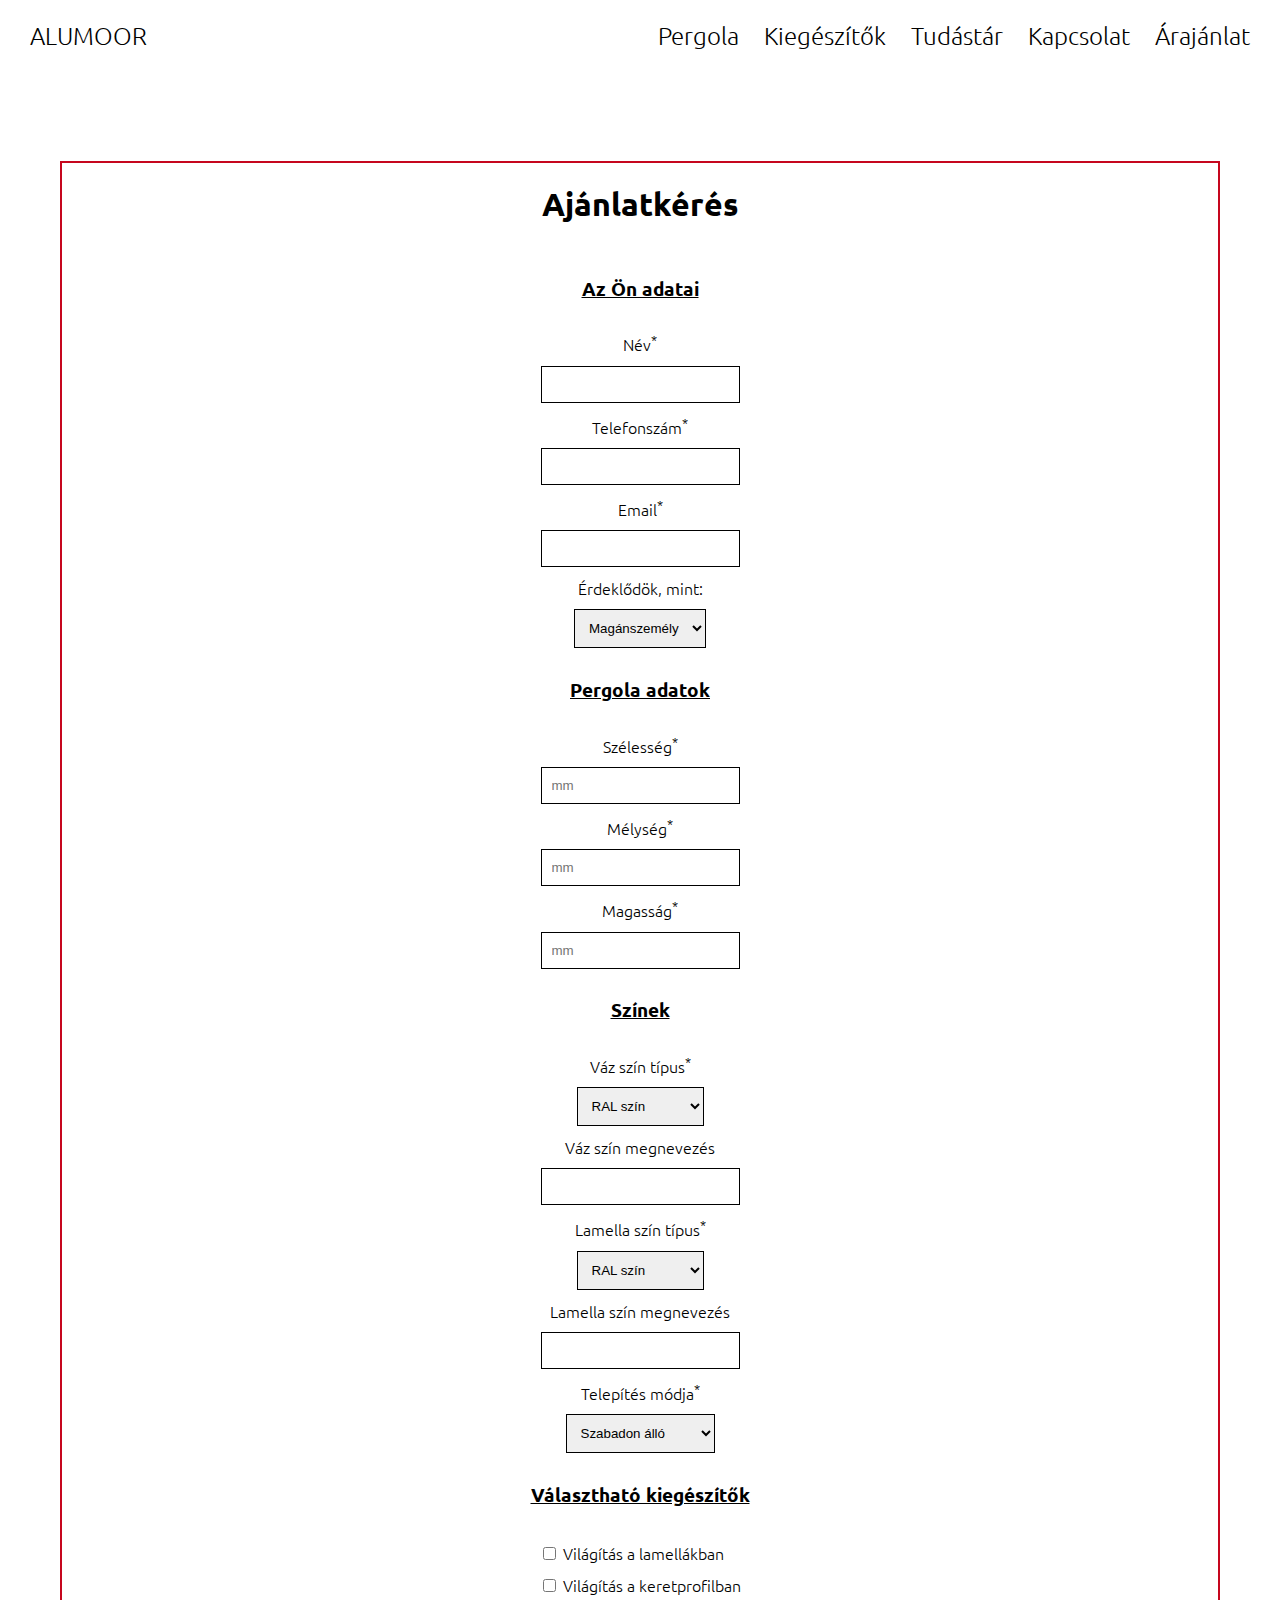
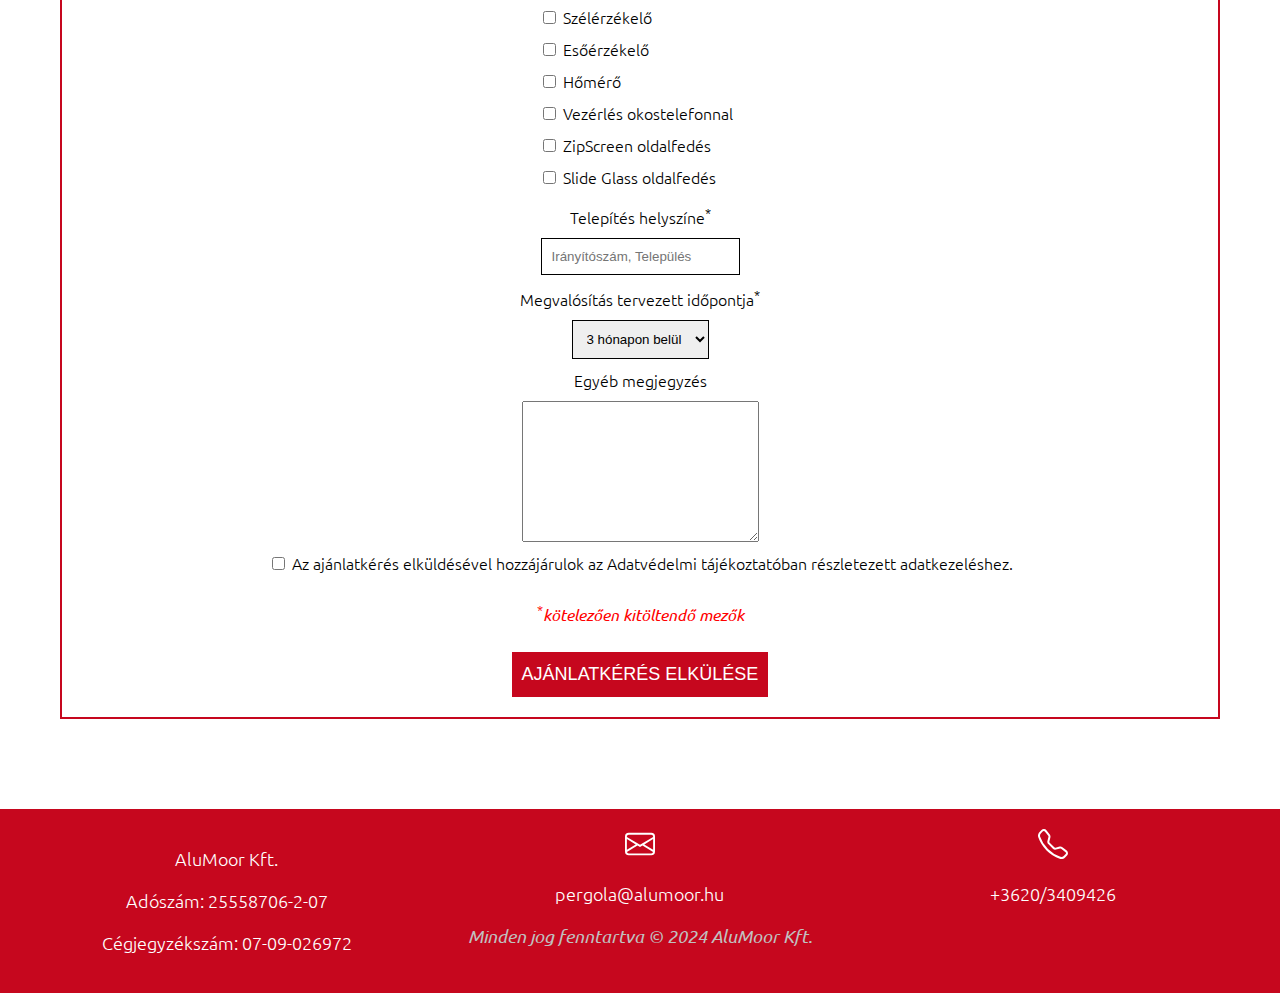
<file: arajanlat.html>
<!DOCTYPE html>
<html lang="hu">
<head>
  <meta charset="UTF-8">
  <meta name="viewport" content="width=device-width, initial-scale=1.0">
  <meta name="description" content="Az AluMoor Kft. alumínium bioklimatikus pergola rendszerek forgalmazásával és szerelésével foglalkozik."/>
  <title>AluMoor Kft. | Árajánlat</title>
  <link href="https://fonts.googleapis.com/css2?family=Roboto:ital,wght@0,100;0,300;0,400;0,500;0,700;0,900;1,100;1,300;1,400;1,500;1,700;1,900&family=Ubuntu:ital,wght@0,300;0,400;0,500;0,700;1,300;1,400;1,500;1,700&display=swap" rel="stylesheet">
  <link rel="stylesheet" href="arajanlat.css">
  <link rel="shortcut icon" href="./img/AluMoor_favicon.png">
</head>
<body>

<div class="container">
  <header>
    <nav class="menu">
      <div class="menu-left">
        <a href="./index.html" class="logo">ALUMOOR</a>
        <a href="#" class="menu-toggle" onclick="toggleMenu()">&#9776;</a>
      </div>
      <div class="menu-right" id="menuItems">
        <a href="./pergola.html">Pergola</a>
        <a href="./kiegeszitok.html">Kiegészítők</a>
        <a href="./tudastar.html">Tudástár</a>
        <a href="./kapcsolat.html">Kapcsolat</a>
        <a href="./arajanlat.html">Árajánlat</a>
      </div>
    </nav>
  </header>

  <main>
    <form class="centered-form">
    <h1>Ajánlatkérés</h1>
    <h3><u>Az Ön adatai</u></h3>
    <label for="name">Név<sup>*</sup></label>
    <input type="text" id="name" name="name" required>
      <label for="telefon">Telefonszám<sup>*</sup></label>
      <input type="number" name="telefon" id="telefon" required>
      <label for="email">Email<sup>*</sup></label>
      <input type="email" id="email" name="email" required>
      <label for="interest">Érdeklődök, mint:</label>
      <select id="interest" name="interest">
        <option value="maganszemely">Magánszemély</option>
        <option value="vallalatiugyfel">Vállalati ügyfél</option>
        <option value="vendeglató">Vendéglátó</option>
        <option value="kivitelezo">Kivitelező</option>
        <option value="tervező">Tervező</option>
      </select>
      <h3><u>Pergola adatok</u></h3>
      <label for="szelesseg">Szélesség<sup>*</sup></label>
      <input type="number" name="szelesseg" id="szelesseg" placeholder="mm" required>
      <label for="melyseg">Mélység<sup>*</sup></label>
      <input type="number" name="melyseg" id="melyseg" placeholder="mm" required>
      <label for="magassag">Magasság<sup>*</sup></label>
      <input type="number" name="magassag" id="magassag" placeholder="mm" required>
      <h3><u>Színek</u></h3>
      <label for="vaztipus">Váz szín típus<sup>*</sup></label>
      <select id="vaztipus" name="vaztipus" required>
        <option value="ralszin">RAL szín</option>
        <option value="fahatasuszin">Fahatású szín</option>
        <option value="koutanzoszin">Kőutánzó szín</option>
      </select>
      <label for="vazszin">Váz szín megnevezés</label>
      <input type="text" id="vazszin" name="vazszin">
      <label for="lamellatipus">Lamella szín típus<sup>*</sup></label>
      <select id="lamellatipus" name="lamellatipus" required>
        <option value="ralszin">RAL szín</option>
        <option value="fahatasuszin">Fahatású szín</option>
        <option value="koutanzoszin">Kőutánzó szín</option>
      </select>
      <label for="vazszin">Lamella szín megnevezés</label>
      <input type="text" id="vazszin" name="vazszin">
      <label for="telepites">Telepítés módja<sup>*</sup></label>
      <select id="telepites" name="telepites" required>
        <option value="szabadonallo">Szabadon álló</option>
        <option value="falhozcsatlakozo">Falhoz csatlakozó</option>
      </select>
      <h3><u>Választható kiegészítők</u></h3>
      <div id="kiegeszitok">
      <div class="termek">
        <input type="checkbox" name="vilagitaslamella" id="vilagitaslamella">
        <label for="vilagitaslamella">Világítás a lamellákban</label>
    </div>
      <div class="termek">
        <input type="checkbox" name="vilagitaskeretprofil" id="vilagitaskeretprofil">
        <label for="vilagitaskeretprofil">Világítás a keretprofilban</label>
      </div>
      <div class="termek">
        <input type="checkbox" name="szelerzekelo" id="szelerzekelo">
        <label for="szelerzekelo">Szélérzékelő</label>
      </div>
      <div class="termek">
        <input type="checkbox" name="esoerzekelo" id="esoerzekelo">
        <label for="esoerzekelo">Esőérzékelő</label>
      </div>
      <div class="termek">
        <input type="checkbox" name="homero" id="homero">
        <label for="homero">Hőmérő</label>
      </div>
      <div class="termek">
        <input type="checkbox" name="vezerles" id="vezerles">
        <label for="vezerles">Vezérlés okostelefonnal</label>
      </div>
      <div class="termek">
        <input type="checkbox" name="zipscreen" id="zipscreen">
        <label for="zipscreen">ZipScreen oldalfedés</label>
      </div>
      <div class="termek">
        <input type="checkbox" name="slideglass" id="slideglass">
        <label for="slideglass">Slide Glass oldalfedés</label>
      </div>
    </div>
    <label for="helyszin">Telepítés helyszíne<sup>*</sup></label>
    <input type="text" name="helyszin" id="helyszin" placeholder="Irányítószám, Település" required>
    <label for="idopont">Megvalósítás tervezett időpontja<sup>*</sup></label>
    <select id="telepites" name="telepites" required>
        <option value="haromhonap">3 hónapon belül</option>
        <option value="hathonap">6 hónapon belül</option>
        <option value="egyevenbelul">1 éven belül</option>
        <option value="egyeventul">1 éven túl</option>
      </select>
      <label for="megjegyzes">Egyéb megjegyzés</label>
      <textarea name="uzenet" id="uzenet" cols="27" rows="9"></textarea>
      <div class="hozzajarulas">
        <input type="checkbox" name="adatvedelem" id="adatvedelem">
        <label for="adatvedelem">Az ajánlatkérés elküldésével hozzájárulok az Adatvédelmi tájékoztatóban részletezett adatkezeléshez.</label>
      </div>
      <p id="kitoltendo"><sup>*</sup><i>kötelezően kitöltendő mezők</i></p>
      <button type="submit">AJÁNLATKÉRÉS ELKÜLÉSE</button>
    </form>
    <button onclick="goToTop()" id="goToTopBtn" title="Vissza az oldal tetejére">
      <svg xmlns="http://www.w3.org/2000/svg" width="16" height="16" fill="currentColor" class="bi bi-arrow-up-circle" viewBox="0 0 16 16">
          <path fill-rule="evenodd" d="M1 8a7 7 0 1 0 14 0A7 7 0 0 0 1 8m15 0A8 8 0 1 1 0 8a8 8 0 0 1 16 0m-7.5 3.5a.5.5 0 0 1-1 0V5.707L5.354 7.854a.5.5 0 1 1-.708-.708l3-3a.5.5 0 0 1 .708 0l3 3a.5.5 0 0 1-.708.708L8.5 5.707z"/>
        </svg> 
  </button>
  </main>

  <footer id="footer">
    <div id="info">
        <p>AluMoor Kft.</p>
        <p>Adószám: 25558706-2-07</p>
        <p>Cégjegyzékszám: 07-09-026972</p>
    </div>
    <div id="email">
        <svg xmlns="http://www.w3.org/2000/svg" width="30" height="30" fill="currentColor" class="bi bi-envelope" viewBox="0 0 16 16">
            <path d="M0 4a2 2 0 0 1 2-2h12a2 2 0 0 1 2 2v8a2 2 0 0 1-2 2H2a2 2 0 0 1-2-2zm2-1a1 1 0 0 0-1 1v.217l7 4.2 7-4.2V4a1 1 0 0 0-1-1zm13 2.383-4.708 2.825L15 11.105zm-.034 6.876-5.64-3.471L8 9.583l-1.326-.795-5.64 3.47A1 1 0 0 0 2 13h12a1 1 0 0 0 .966-.741M1 11.105l4.708-2.897L1 5.383z"/>
          </svg>
        <p>pergola@alumoor.hu</p>
        <p id="jog"><em>Minden jog fenntartva © 2024 AluMoor Kft.</em></p>
    </div> 
    <div id="tel">
        <svg xmlns="http://www.w3.org/2000/svg" width="30" height="30" fill="currentColor" class="bi bi-telephone" viewBox="0 0 16 16">
            <path d="M3.654 1.328a.678.678 0 0 0-1.015-.063L1.605 2.3c-.483.484-.661 1.169-.45 1.77a17.6 17.6 0 0 0 4.168 6.608 17.6 17.6 0 0 0 6.608 4.168c.601.211 1.286.033 1.77-.45l1.034-1.034a.678.678 0 0 0-.063-1.015l-2.307-1.794a.68.68 0 0 0-.58-.122l-2.19.547a1.75 1.75 0 0 1-1.657-.459L5.482 8.062a1.75 1.75 0 0 1-.46-1.657l.548-2.19a.68.68 0 0 0-.122-.58zM1.884.511a1.745 1.745 0 0 1 2.612.163L6.29 2.98c.329.423.445.974.315 1.494l-.547 2.19a.68.68 0 0 0 .178.643l2.457 2.457a.68.68 0 0 0 .644.178l2.189-.547a1.75 1.75 0 0 1 1.494.315l2.306 1.794c.829.645.905 1.87.163 2.611l-1.034 1.034c-.74.74-1.846 1.065-2.877.702a18.6 18.6 0 0 1-7.01-4.42 18.6 18.6 0 0 1-4.42-7.009c-.362-1.03-.037-2.137.703-2.877z"/>
          </svg>
        <p>+3620/3409426</p>
    </div>
  </footer>

</div>


<script src="./app.js"></script>
</body>
</html>
</file>
<file: arajanlat.css>
body {
    background-color: #fff;
    font-family: "Ubuntu", sans-serif;
    font-weight: 300;
    font-style: normal;
    margin: 0px;
    padding: 0px;
  }
  
.container {
    display: grid;
    grid-template-rows: auto 1fr auto;
    min-height: 100vh;
  }
  
header {
    color: #fff;
    padding: 20px;
    font-size: x-large;
  }
  
footer {
    background-color: #C6071E;
    color: #fff;
    padding: 20px;
    text-align: center;
    font-size: x-large;
  }
  
.menu {
    display: grid;
    grid-template-columns: auto 1fr;
    align-items: center;
  }
  
.menu-left {
    justify-self: start;
  }
  
.menu-right {
    justify-self: end;
  }
  
.menu a {
    color: black;
    text-decoration: none;
    padding: 5px 10px;
  }
  
.menu a:hover {
    background-color: #C6071E;
    color: #fff;
    transition: 0.5s;
  }
  
.menu-toggle {
    display: none;
  }
  
  main {
    padding: 40px 0px 40px 0px;
  }
  
.centered-form {
    margin: 50px;
    border: 2px #C6071E solid;
    background-color: white;
    display: grid;
    place-items: center;
    text-align: center;
  }
  
form {
    display: grid;
    grid-gap: 10px;
  }

input[type="text"]:hover,
input[type="email"]:hover,
input[type="number"]:hover,
select:hover {
    border: 2px solid black;
  }
  
input[type="text"],
input[type="email"],
input[type="number"],
select,
button {
    padding: 10px;
    border: 1.5px solid black;
    width: calc(20% - 30px);
    box-sizing: border-box;
  }
  
#kiegeszitok {
    text-align: start;
  }

.termek {
    padding: 5px;
  }

#kitoltendo {
    color: red;
  }
  
button {
    background-color: #C6071E;
    color: #fff;
    border: none;
    cursor: pointer;
    margin-bottom: 20px;
    width: 20vh;
    height: 5vh;
    font-size: large;
  }
  
button:hover {
    background-color: #A26028;
  }

footer {
    display: flex;
    background-color: #C6071E;
    color: #fff;
    padding: 20px;
    text-align: center;
    font-size: large;
}

#goToTopBtn {
  display: none;
  position: fixed;
  bottom: 20px;
  right: 20px;
  width: 50px;
  height: 50px;
  font-size: 24px;
  background-color: #C6071E;
  color: white;
  border: none;
  border-radius: 50%;
  cursor: pointer;
  transition: opacity 0.3s;
}

#goToTopBtn:hover {
  opacity: 0.8;
}

#info, #email, #tel {
    flex: 1;
}

footer #jog {
    color: rgb(193, 192, 192);
}

@media screen and (max-width: 360px) {
  .menu {
    grid-template-columns: auto;
    justify-content: center;
    }

    .menu-right {
      display: none;
    }
    
    .menu-toggle {
      display: block;
      padding: 10px;
    }

    .menu a {
      display: block;
      text-align: center;
    }
    
    .menu-toggle:hover {
      background-color: #C6071E;
    }
    
    .menu.active .menu-right {
      display: grid;
    }

    input[type="text"],
    input[type="email"],
    input[type="number"],
    select {
        padding: 10px;
        border: 1.5px solid black;
        width: calc(20% - -100px);
        box-sizing: border-box;
    }
    

    footer {
      flex-direction: column;
      align-items: center;
      font-size: large;
    }

  #info, #email, #tel {
      flex: initial;
      margin: 10px 0;
    }
  }

@media screen and (max-width: 768px) {
    main {
      padding: 30px 10px;
    }
  
    input[type="text"],
    input[type="email"],
    input[type="number"],
    select,
    button {
      width: calc(100% - 20px);
    }
  }

@media screen and (min-width: 769px) {
    main {
      padding: 40px 10px;
    }
  
    input[type="text"],
    input[type="email"],
    input[type="number"],
    select,
    button {
      width: auto;
    }
  }
</file>
